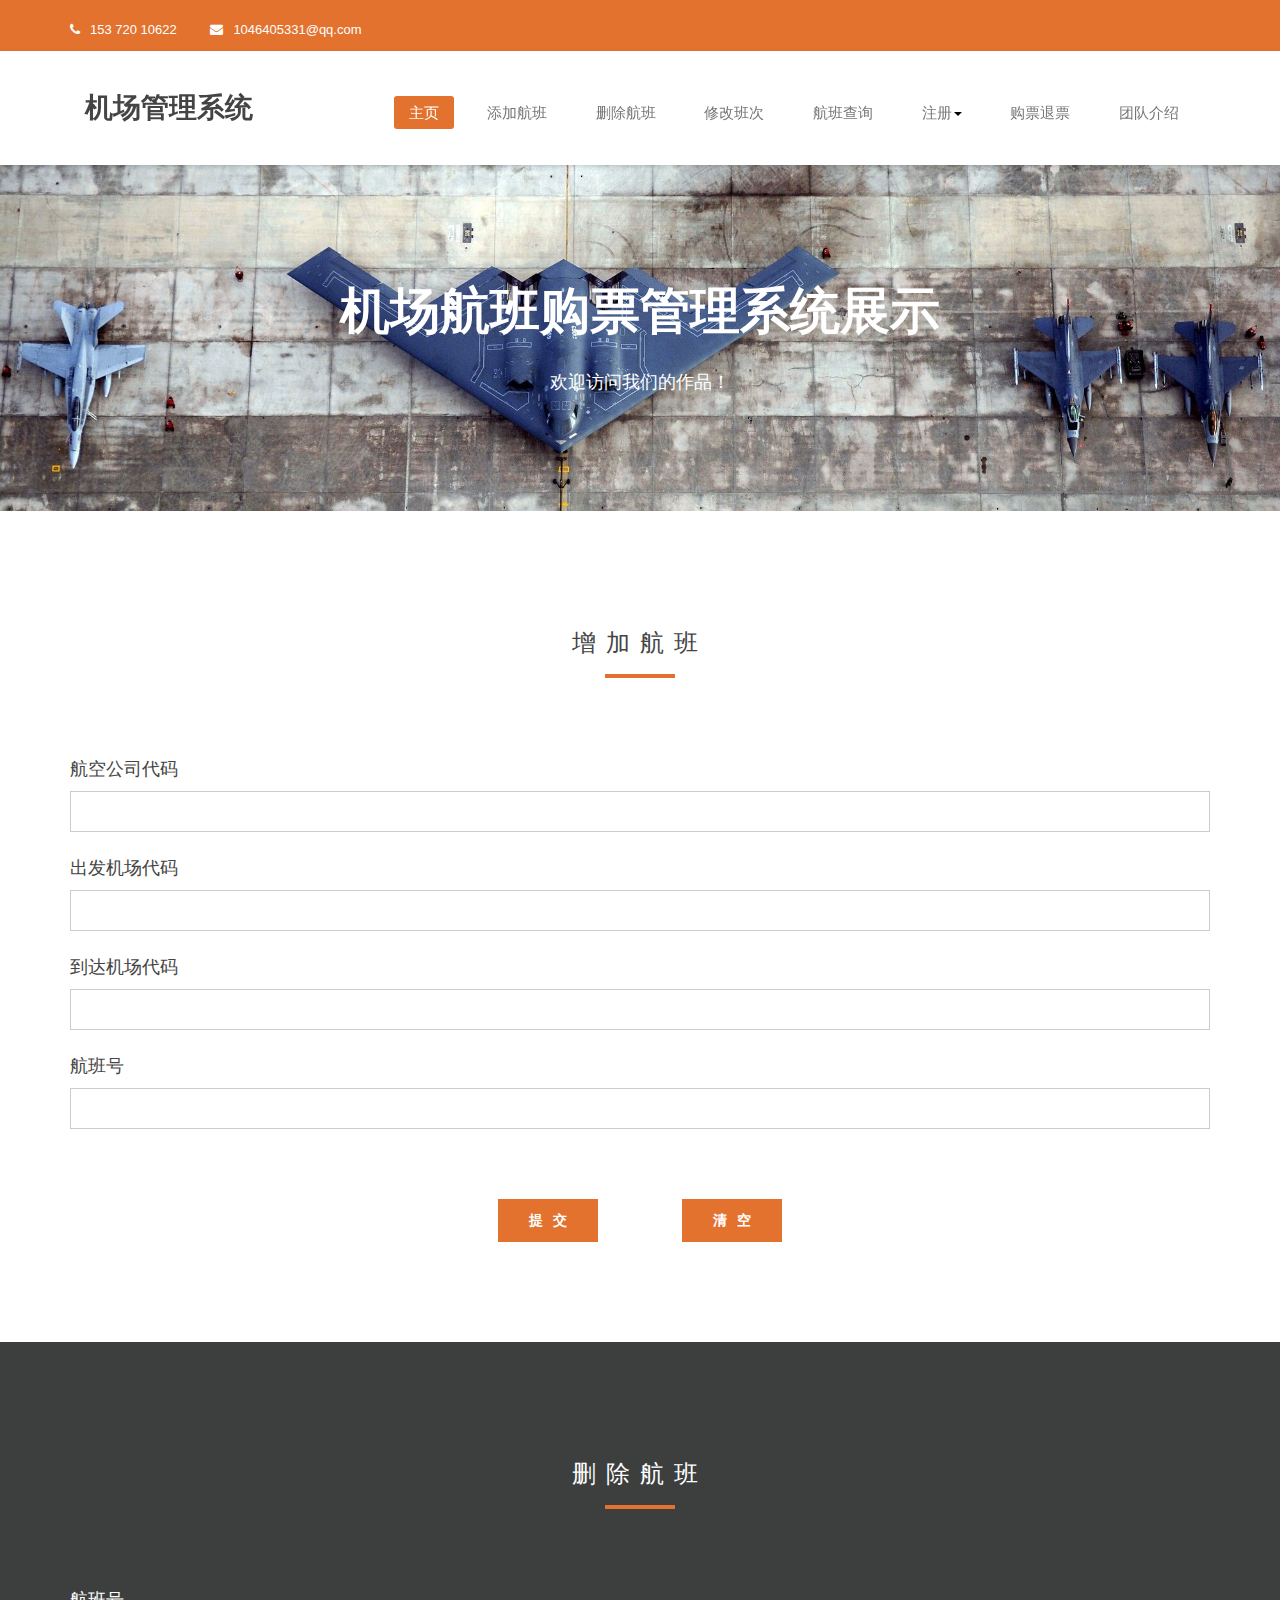
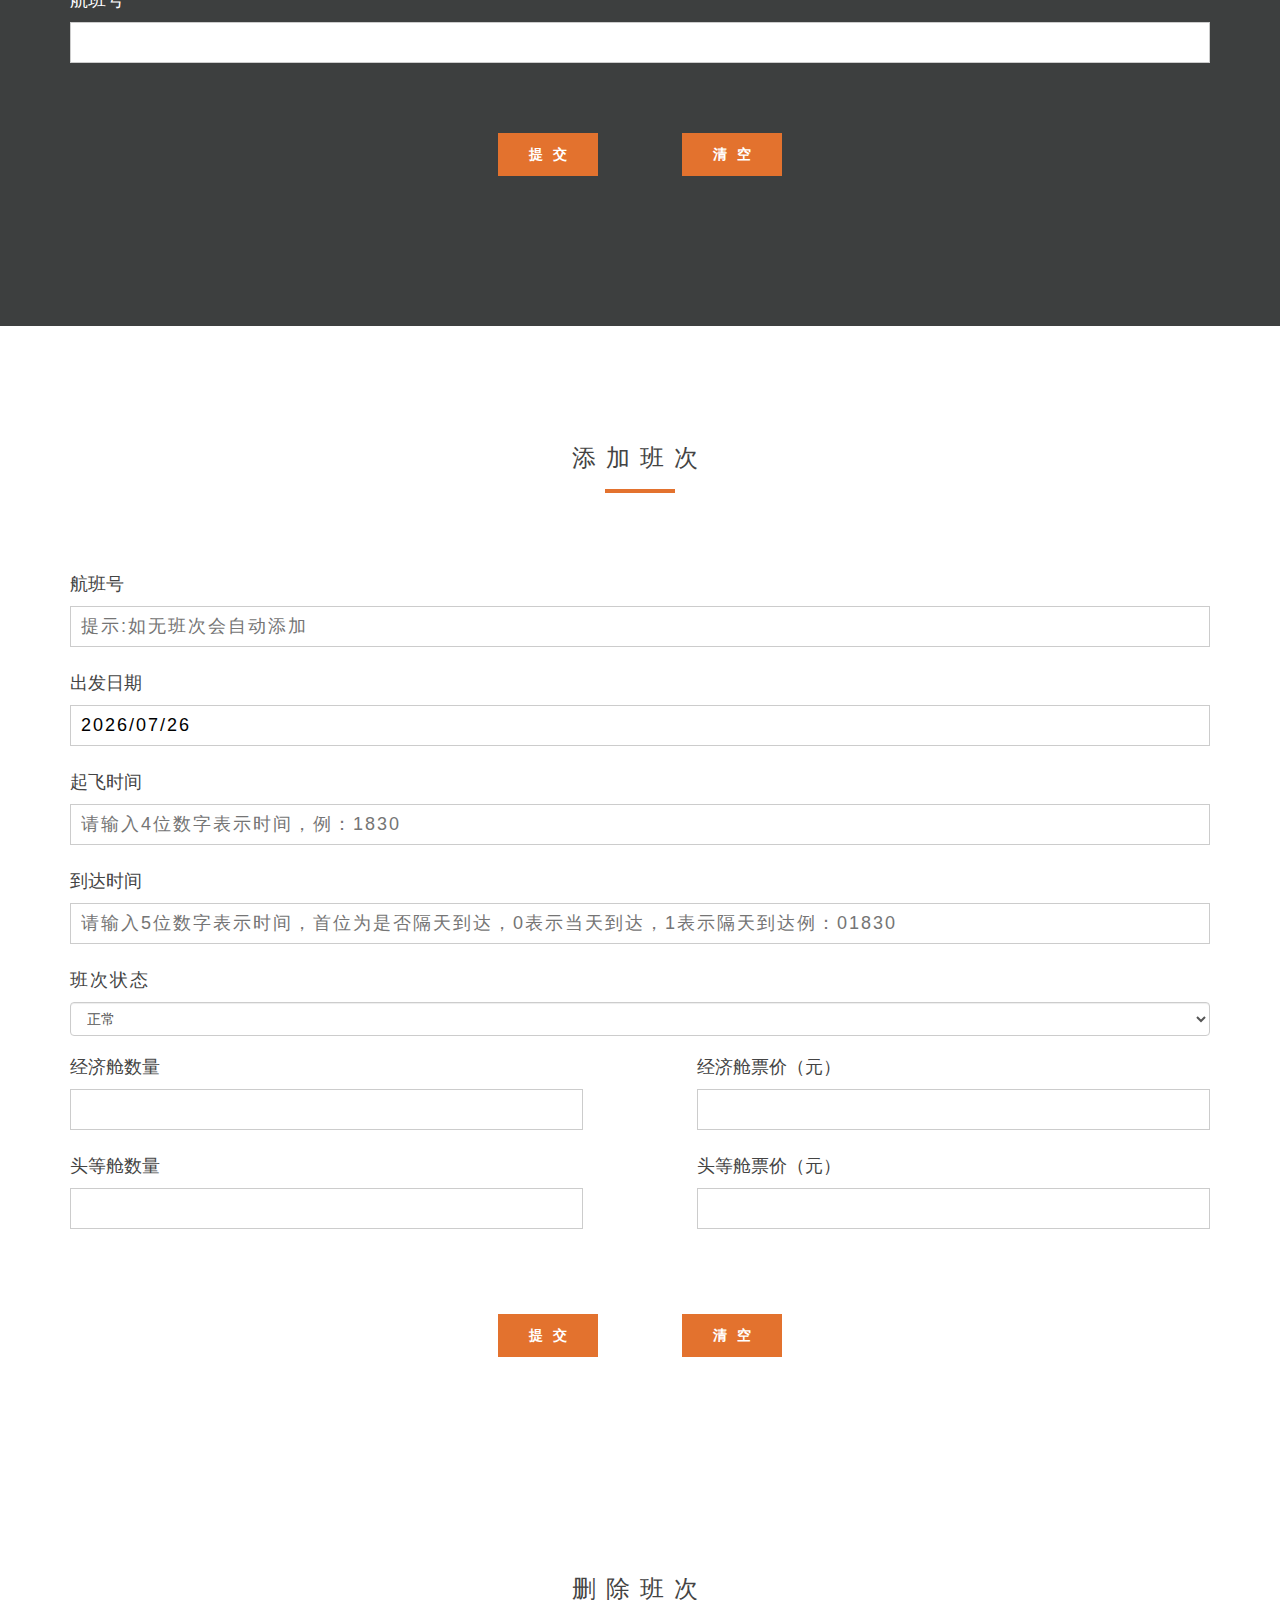
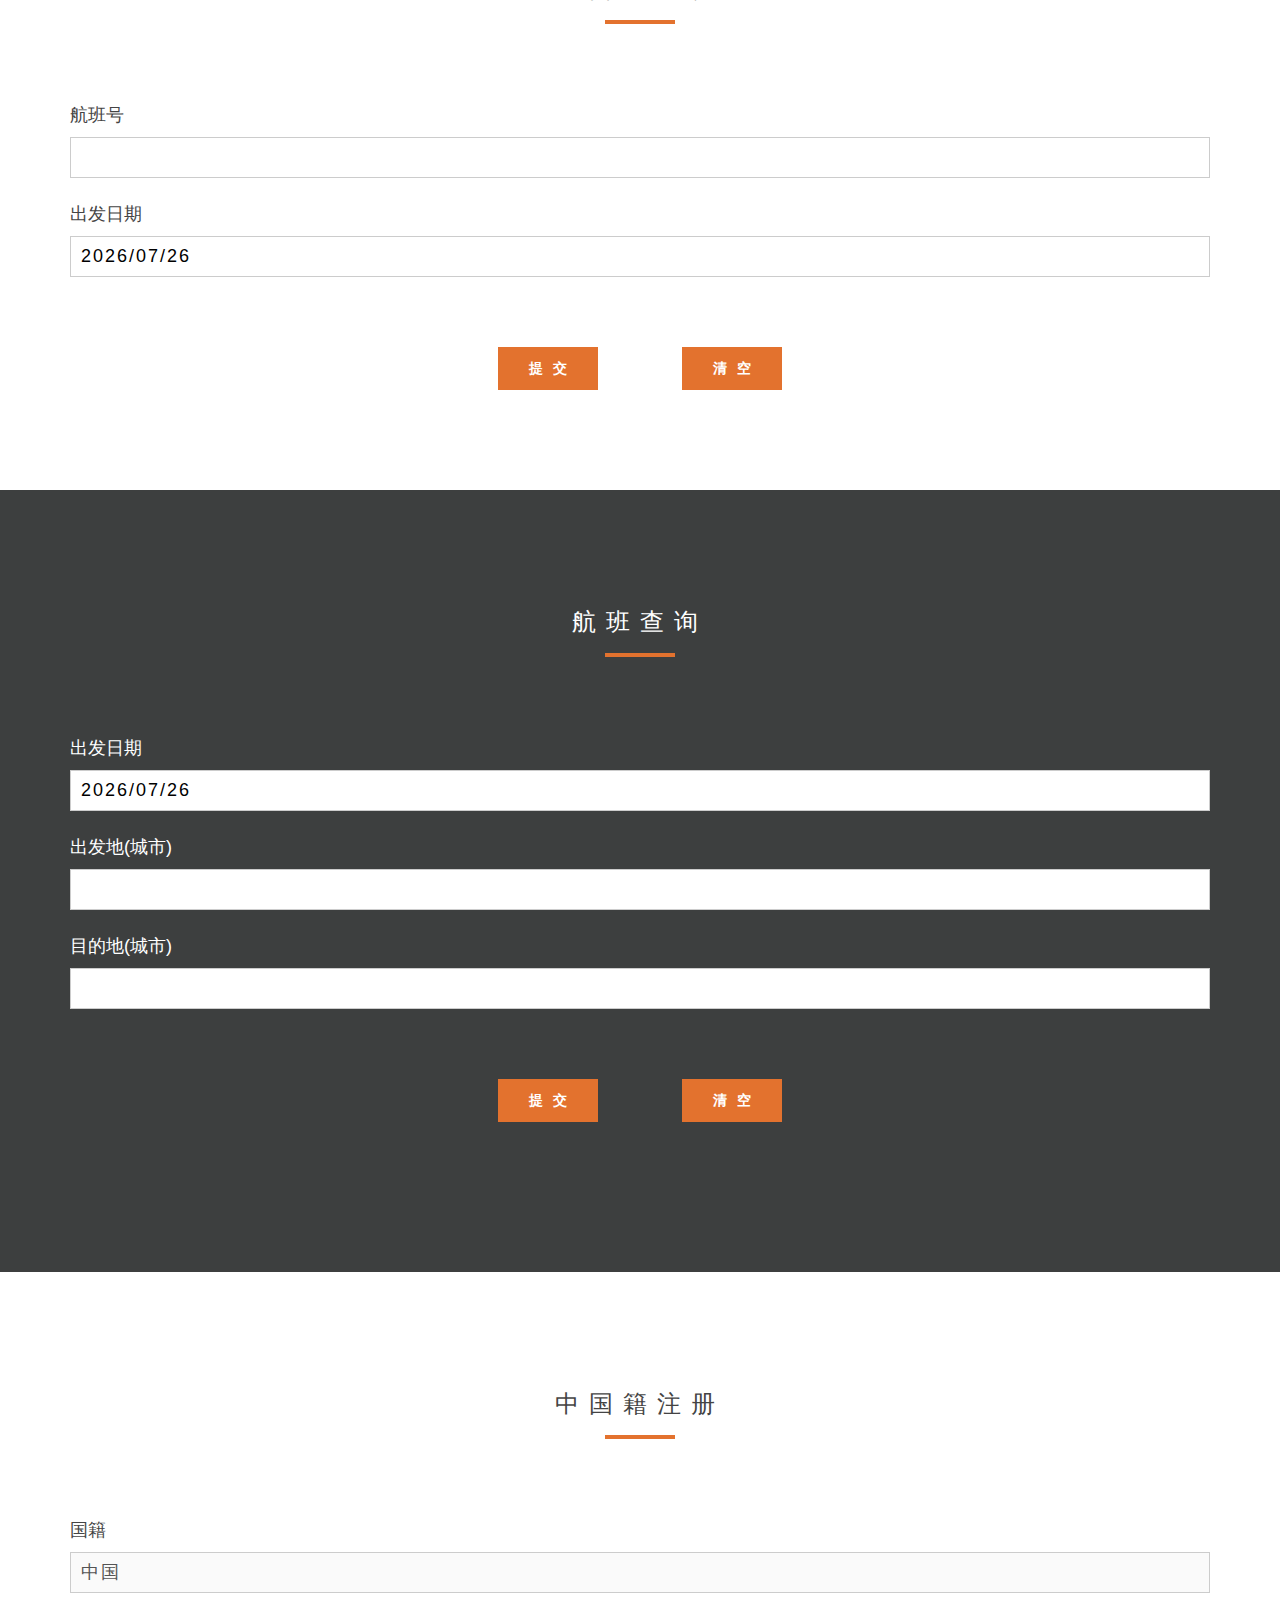
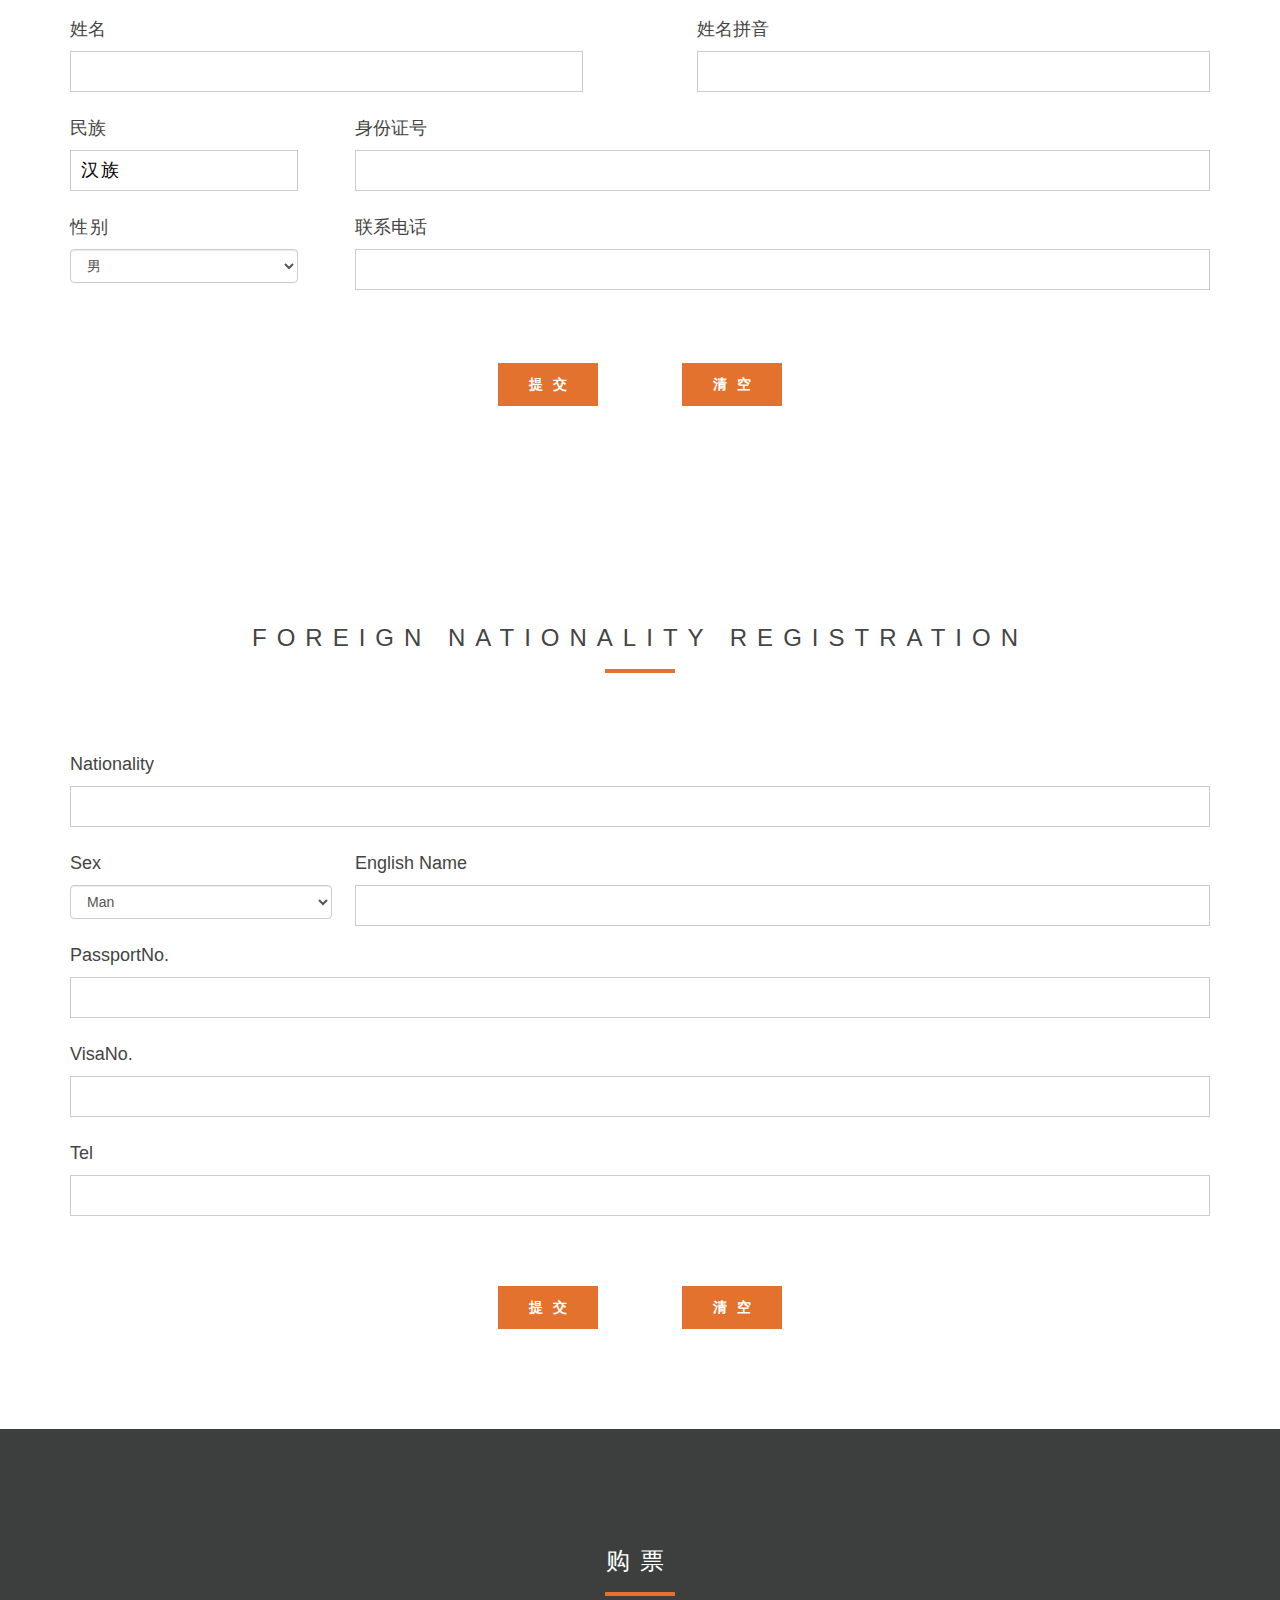
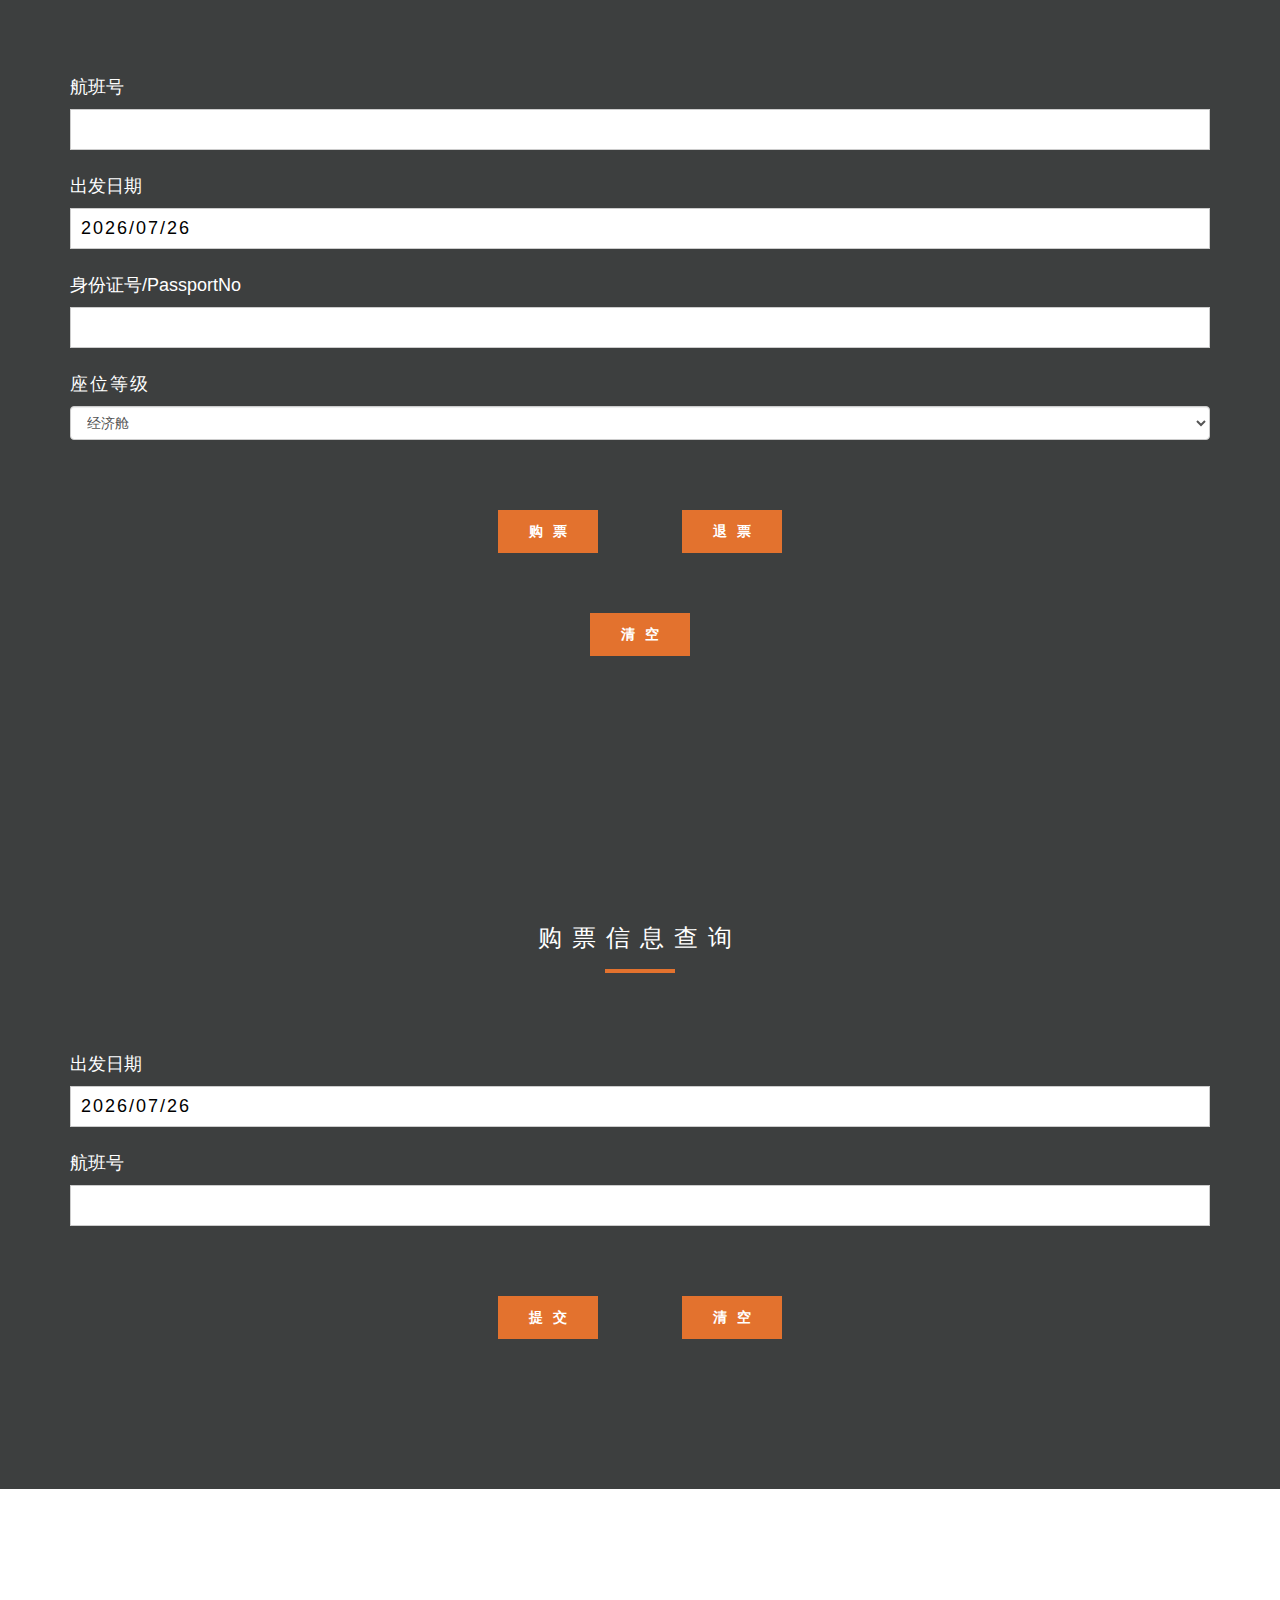
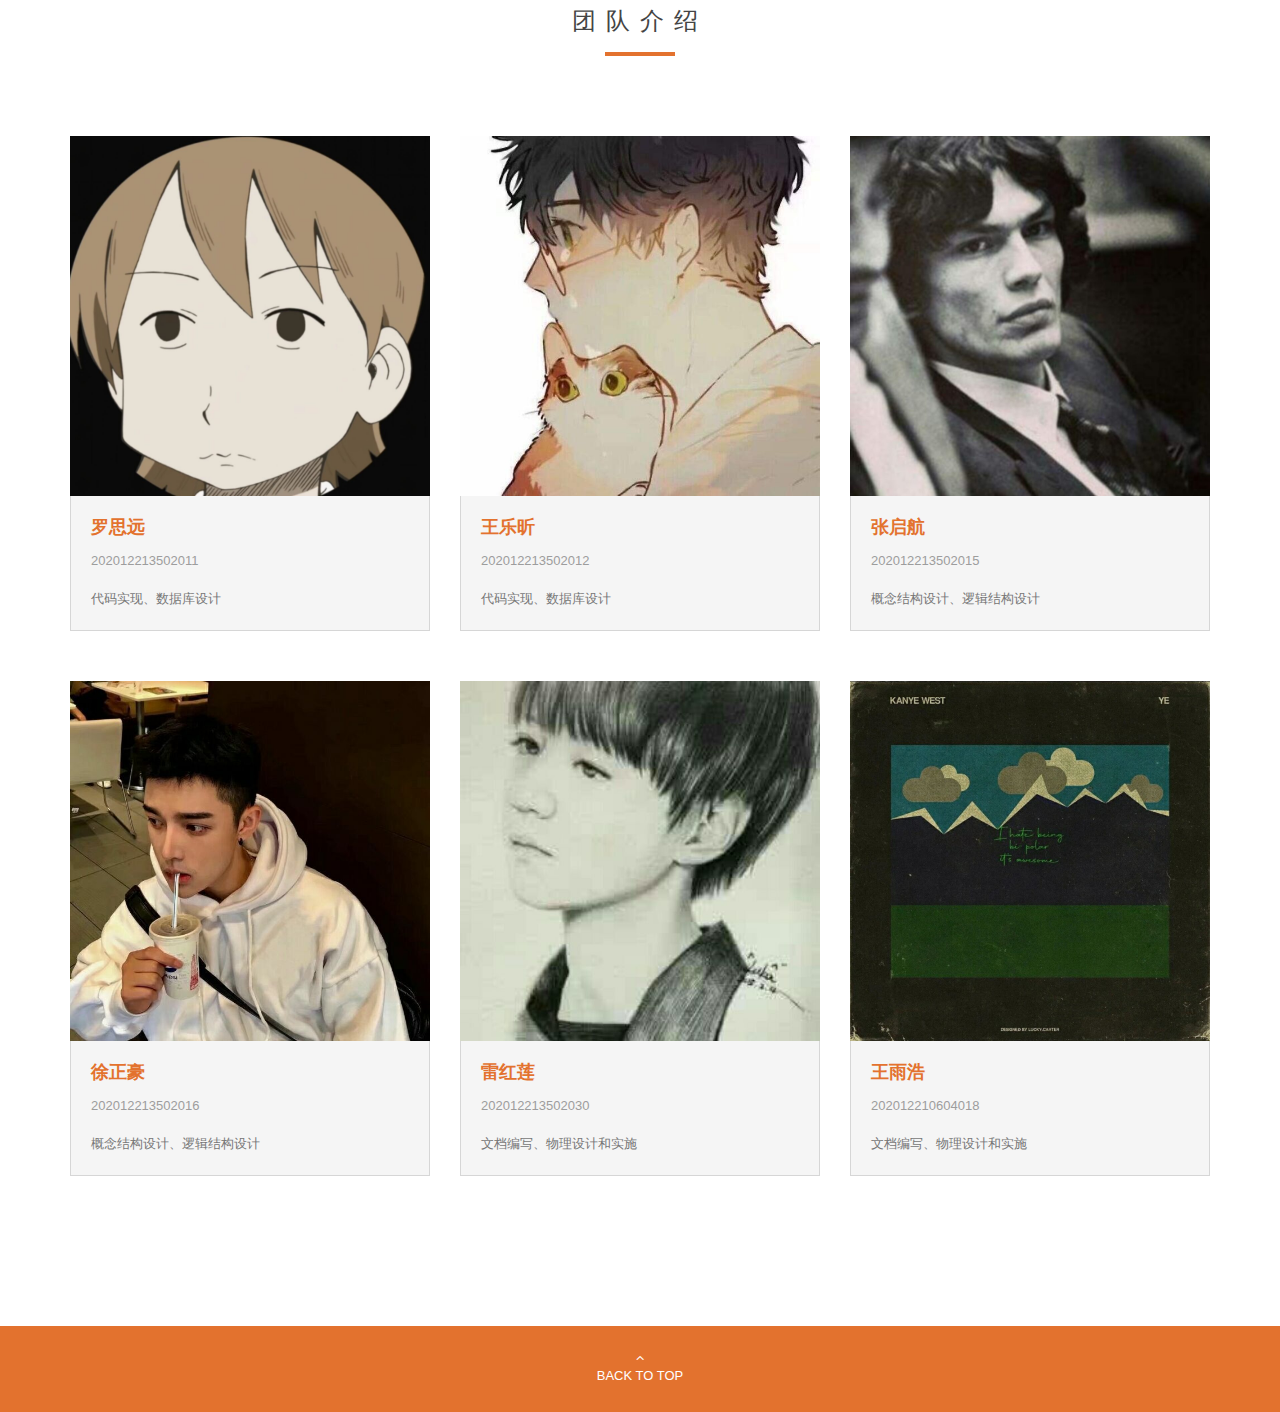
<file: demo/templates/index.html>
<!DOCTYPE html>
<!--[if lt IE 7]> <html class="no-js lt-ie9 lt-ie8 lt-ie7" lang="en"> 
<![endif]-->
<!--[if IE 7]> <html class="no-js lt-ie9 lt-ie8" lang="en"> 
<![endif]-->
<!--[if IE 8]> <html class="no-js lt-ie9" lang="en"> <![endif]-->
<!--[if gt IE 8]><!-->
<html class="no-js" lang="en">
	<!--<![endif]-->
	<head>
		<title>机场管理系统</title>
		<meta name="viewport" content="width=device-width, initial-scale=1.0">
		<meta name="description" content="">
		<meta name="author" content="templatemo">
		<meta charset="UTF-8">
		<!-- CSS Bootstrap & Custom -->
		<link href="../static/bootstrap/css/bootstrap.css" rel="stylesheet" media="screen">
		<link rel="stylesheet" href="../static/css/font-awesome.min.css">
		<link rel="stylesheet" href="../static/css/templatemo-misc.css">
		<link rel="stylesheet" href="../static/css/animate.css">
		<link rel="stylesheet" href="../static/css/templatemo-main.css">
		<link rel="stylesheet" href="../static/css/bootstrap-datetimepicker.min.css"/>
		<link rel="stylesheet" type="text/css" href="../static/css/bootstrapValidator.css"/>
		<link rel="stylesheet" href="../static/css/mystyle.css">

		<!-- Favicons -->
		<link rel="shortcut icon" href="../static/images/ico/favicon.ico" type="image/x-icon">

		<!-- JavaScripts -->
		<script src="../static/js/jquery-1.10.2.min.js"></script>
		<script src="../static/js/modernizr.js"></script>
		<!--[if lt IE 8]>
<div style=' clear: both; text-align:center; position: relative;'>
		<a href="http://www.microsoft.com/windows/internet-explorer/default.aspx?ocid=ie6_countdown_bannercode"><img src="http://storage.ie6countdown.com/assets/100/images/banners/warning_bar_0000_us.jpg" border="0" alt="" /></a>
	</div>
<![endif]-->
	</head>
	<body>

		<div id="home">
			<div class="site-header">
				<div class="top-header">
					<div class="container">
						<div class="row">
							<div class="col-md-6 col-sm-6">
								<div class="left-header">
									<span><i class="fa fa-phone"></i>153 720 10622</span>
									<span><i class="fa fa-envelope"></i>1046405331@qq.com</span>
								</div> <!-- /.left-header -->
							</div> <!-- /.col-md-6 -->
						</div> <!-- /.row -->
					</div> <!-- /.container -->
				</div> <!-- /.top-header -->
				<div class="main-header">
					<div class="container">
						<div class="row">
							<div class="col-md-3 col-sm-6 col-xs-8">
								<div class="container">
									<div class="logo">
										<h1><a href="#" title="Dreri">机场管理系统</a></h1>
									</div> <!-- /.logo -->
								</div>
							</div> <!-- /.col-md-4 -->
							
							<div class="col-md-9 col-sm-6 col-xs-4">
								<div class="menu text-right hidden-sm hidden-xs" id="nav">
									<ul>
										<li><a href="#home">主页</a></li>
										<li><a href="#add-flight">添加航班</a></li>
										<li><a href="#delete-flight">删除航班</a></li>
										<li><a href="#modify-flight">修改班次</a></li>
										<li><a href="#select-flight">航班查询</a></li>
										<li class="dropdown"><a class="dropdown-toggle" data-toggle="dropdown">注册<span class="caret"></span></a>
										            <ul class="dropdown-menu">
										                <li><a href="#register">中国籍注册</a></li>
										                <li><a href="#register-foreign">Foreign nationality registration</a></li>
										            </ul></li>
										<li><a href="#buy-ticket">购票退票</a></li>
										<li><a href="#about">团队介绍</a></li>
									</ul>
								</div> <!-- /.menu -->
							</div> <!-- /.col-md-8 -->
						</div> <!-- /.row -->
							<div class="responsive-menu text-right visible-xs visible-sm">
								<a href="#" class="toggle-menu fa fa-bars"></a>
								<div class="menu">
									<ul>
										<li><a href="#home">主页</a></li>
										<li><a href="#add-flight">添加航班</a></li>
										<li><a href="#delete-flight">删除航班</a></li>
										<li><a href="#modify-flight">修改班次</a></li>
										<li><a href="#select-flight">航班查询</a></li>
										<li><a href="#register">注册</a></li>
										<li><a href="#buy-ticket">购票退票</a></li>
										<li><a href="#about">团队介绍</a></li>
									</ul>
								</div> <!-- /.menu -->
							</div> <!-- /.responsive-menu -->
					</div> <!-- /.container -->
				</div> <!-- /.header -->
			</div> <!-- /.site-header -->
		</div> <!-- /#home -->

		<div class="flexslider">
			<ul class="slides">
				<li>
					<img src="../static/images/airplane.jpg">
					<div class="flex-caption">
						<h2>机场航班购票管理系统展示</h2>
						<p>欢迎访问我们的作品！</p>
					</div>
				</li>
			</ul>
		</div>

		<div id="add-flight" class="section-cotent">
			<div class="container">
				<div class="title-section text-center">
					<h2>增加航班</h2>
					<span></span>
				</div>
				<form action="http://127.0.0.1:5000/addFlight/" method="post" id="addFlight">
					<div class="myform">
						<p class="form-group">
							<label class="mylabel">航空公司代码</label>
							<input type="text" id="company-code-add" name="company-code-add" required/>
						</p>
						<p class="form-group"> 
							<label class="mylabel">出发机场代码</label>
							<input type="text" id="depart-code-add" name="depart-code-add" required/>
						</p>
						<p class="form-group">
							<label class="mylabel">到达机场代码</label>
							<input type="text" id="arrive-code-add" name="arrive-code-add" required/>
						</p>
						<p class="form-group">
							<label class="mylabel">航班号</label>
							<input type="text" id="line-code-add" name="line-code-add" required/>
						</p>
					</div>
					<div class="button">
						<input class="mainBtn" type="submit" name="submit-add" id="submit-add" value="提交">
						<input class="mainBtn" type="reset" value="清空" />
					</div>

				</form>
		</div>
		</div>

		<div id="delete-flight" class="section-cotent">
			<div class="container">
				<div class="title-section text-center">
					<h2>删除航班</h2>
					<span></span>
				</div> <!-- /.title-section -->
				<form action="http://127.0.0.1:5000/delFlight" method="post" id="delFlight">
					<div class="myform">
						<p class="form-group">
							<label class="mylabel">航班号</label>
							<input type="text" id="line-code-del" name="line-code-del" required/>
						</p>
					</div>
					<div class="button-black">
						<input class="mainBtn" type="submit" name="submit-del" id="submit-del" value="提交">
						<input class="mainBtn" type="reset" value="清空" />
					</div>
				</form>
			</div> 
		</div>
		
		<div id="modify-flight" class="section-cotent">
			<div class="container">
				<div class="title-section text-center">
					<h2>添加班次</h2>
					<span></span>
				</div>
				<form action="http://127.0.0.1:5000/flightModify/" method="post" id="flightModify">
					<div class="myform">
						<p class="form-group">
							<label class="mylabel">航班号</label>
							<input type="text" id="line_code_modify" name="line_code_modify" placeholder="提示:如无班次会自动添加" required />
						</p>
						<p class="form-group"> 
							<label class="mylabel">出发日期</label>
							<input type="text" id="depart_date_modify" name="depart_code_modify" required />
						</p>
						<p class="form-group">
							<label class="mylabel">起飞时间</label>
							<input type="text" id="flytime_modify" name="flytime_modify" 
							placeholder="请输入4位数字表示时间，例：1830" required />
						</p>
						<p class="form-group">
							<label class="mylabel">到达时间</label>
							<input type="text" id="arrive_time_modify" name="arrive_time_modify" 
							placeholder="请输入5位数字表示时间，首位为是否隔天到达，0表示当天到达，1表示隔天到达例：01830" required />
						</p>
						<div class="form-select">
							<label class="mylabel">班次状态</label>
							<select class="form-control" id="status" name="status">
							<option selected>正常</option>
							<option>晚点</option>
							<option>取消</option>
							<option>待定</option>
							</select>
						</div>
						<p class="form-group" style="display: inline-block;width: 45%;">
							<label class="mylabel">经济舱数量</label>
							<input type="text" id="eco" name="eco" required />
						</p>
						<p class="form-group"style="display: inline-block;width: 45%;float: right;">
							<label class="mylabel">经济舱票价（元）</label>
							<input type="text" id="ecoPrice" name="ecoPrice" required />
						</p>
						<p class="form-group"style="display: inline-block;width: 45%;">
							<label class="mylabel">头等舱数量</label>
							<input type="text" id="lux" name="lux" required />
						</p>
						<p class="form-group"style="display: inline-block;width: 45%;float: right;">
							<label class="mylabel">头等舱票价（元）</label>
							<input type="text" id="luxPrice" name="luxPrice" required />
						</p>
					</div>
					<div class="button">
						<input class="mainBtn" type="submit" name="submit-modify" id="submit-modify" value="提交">
						<input class="mainBtn" type="reset" value="清空" />
					</div>

				</form>
		</div>
		</div>
		
		<div id="del_banci" class="section-cotent">
			<div class="container">
				<div class="title-section text-center">
					<h2>删除班次</h2>
					<span></span>
				</div>
				<form action="http://127.0.0.1:5000/delBanci/" method="post" id="delBanci">
					<div class="myform">
						<p class="form-group">
							<label class="mylabel">航班号</label>
							<input type="text" id="line_code" name="line_code" required />
						</p>
						<p class="form-group"> 
							<label class="mylabel">出发日期</label>
							<input type="text" id="depart_date_banci" name="depart_date_banci" required />
						</p>
						</div>
					<div class="button">
						<input class="mainBtn" type="submit" name="submit-modify" id="submit-modify" value="提交">
						<input class="mainBtn" type="reset" value="清空" />
					</div>
		
				</form>
		</div>
		</div>
		
		<div id="select-flight" class="section-cotent">
			<div class="container">
				<div class="title-section text-center">
					<h2>航班查询</h2>
					<span></span>
				</div> <!-- /.title-section -->
				<form action="http://127.0.0.1:5000/selectFlight/" method="post">
					<div class="myform">
						<p class="form-group">
							<label class="mylabel">出发日期</label>
							<input type="text" id="depart_date_select" name="depart_date_select" required />
						</p>
						<p class="form-group">
							<label class="mylabel">出发地(城市)</label>
							<input type="text" id="depart-loc-select" name="depart-loc-select" required />
						</p>
						<p class="form-group">
							<label class="mylabel">目的地(城市)</label>
							<input type="text" id="arrive-loc-select" name="line-loc-select" required />
						</p>
					</div>
					<div class="button-black">
						<input class="mainBtn" type="submit" name="submit-del" id="submit-del" value="提交">
						<input class="mainBtn" type="reset" value="清空" />
					</div>
				</form>
			</div> 
		</div>

		<div id="register" class="section-cotent">
			<div class="container">
				<div class="title-section text-center">
					<h2>中国籍注册</h2>
					<span></span>
				</div>
				<form action="http://127.0.0.1:5000/AddCN/" method="post" id="addcn">
					<div class="myform">
						<p class="form-group">
							<label class="mylabel">国籍</label>
							<input type="text" id="nation" name="nation" value="中国"
							disabled="disabled"/>
						</p>
						<p class="form-group" style="display: inline-block;width: 45%;"> 
							<label class="mylabel">姓名</label>
							<input type="text" id="name" name="name" required />

						</p>
						<p class="form-group" style="display: inline-block;width: 45%;float: right;">
							<label class="mylabel">姓名拼音</label>
							<input type="text" id="name_pinyin" name="name_pinyin" required />
						</p>
						<p class="form-group" style="display: inline-block;width: 20%;">
							<label class="mylabel">民族</label>
							<input type="text" id="minzu" name="minzu" value="汉族" required />
						</p>
						<p class="form-group" style="display: inline-block;width: 75%;float: right;">
							<label class="mylabel">身份证号</label>
							<input type="text" id="sfz" name="sfz" required />
						</p>
						<p class="form-select" style="display: inline-block;width: 20%;">
							<label class="mylabel">性别</label>
							<select class="form-control" id="sex" name="sex" >
							<option selected>男</option>
							<option>女</option>
							</select>
						</p>
						<p class="form-group" style="display: inline-block;width: 75%;float: right;">
							<label class="mylabel">联系电话</label>
							<input type="text" id="phone" name="phone" required />
						</p>
					</div>
					<div class="button">
						<input class="mainBtn" type="submit" name="submit-modify" id="submit-modify" value="提交">
						<input class="mainBtn" type="reset" value="清空" />
					</div>

				</form>
		</div>
		</div>
		<div id="register-foreign" class="section-cotent">
			<div class="container">
				<div class="title-section text-center">
					<h2>Foreign nationality registration</h2>
					<span></span>
				</div>
				<form action="http://127.0.0.1:5000/AddFR/" method="post" id="addfr">
					<div class="myform">
						<p class="form-group">
							<label class="mylabel">Nationality</label>
							<input type="text" id="nation2" name="nation2" required />
						</p>
						<p class="form-group" style="display: inline-block;width: 23%;">
							<label class="mylabel">Sex</label>
							<select class="form-control" id="sex" name="sex" >
							<option selected>Man</option>
							<option>Woman</option>
							</select>
						</p>
						<p class="form-group" style="display: inline-block;float: right;width: 75%;"> 
							<label class="mylabel">English Name</label>
							<input type="text" id="en" name="en" required />
						</p>
						<p class="form-group">
							<label class="mylabel">PassportNo.</label>
							<input type="text" id="passport" name="passport" required />
						</p>
						<p class="form-group">
							<label class="mylabel">VisaNo.</label>
							<input type="text" id="visa" name="visa" required />
						</p>
						<p class="form-group">
							<label class="mylabel">Tel</label>
							<input type="text" id="phone" name="phone" required />
						</p>
					</div>
					<div class="button">
						<input class="mainBtn" type="submit" name="submit-modify" id="submit-modify" value="提交">
						<input class="mainBtn" type="reset" value="清空" />
					</div>
		
				</form>
		</div>
		</div>
		

		<div id="buy-ticket" class="section-cotent">
			<div class="container">
				<div class="title-section text-center">
					<h2>购票</h2>
					<span></span>
				</div> <!-- /.title-section -->
				<form action="" method="post" id="buy" name="buy" onsubmit="prevent();">
					<div class="myform">
						<p class="form-group">
							<label class="mylabel">航班号</label>
							<input type="text" id="line-code" name="line-code" required />
						</p>
						<p class="form-group">
							<label class="mylabel">出发日期</label>
							<input type="text" id="date_buy" name="date_buy" required />
						</p>
						<p class="form-group">
							<label class="mylabel">身份证号/PassportNo</label>
							<input type="text" id="sfz" name="sfz" required />
						</p>
					</div>
					<div class="form-select">
						<label class="mylabel">座位等级</label>
						<select class="form-control" id="seat" name="seat">
						<option selected value="1">经济舱</option>
						<option value="2">头等舱</option>
						</select>
					</div>
					<div class="button-black">
						<input class="mainBtn" type="submit" name="buy" id="buy" value="购票"  onclick="buysub();">
						<input class="mainBtn" type="submit" name="back" id="back" value="退票" onclick="backsub();">
					</div>
					<div class="button-black">
						<input class="mainBtn" type="reset" value="清空" id="reset"/>
					</div>
				</form>
			</div> 
		</div>
		
		
		<div id="select-book" class="section-cotent">
			<div class="container">
				<div class="title-section text-center">
					<h2>购票信息查询</h2>
					<span></span>
				</div> 
				<form action="http://127.0.0.1:5000/bookticket/" method="post">
					<div class="myform">
						<p class="form-group">
							<label class="mylabel">出发日期</label>
							<input type="text" id="book_date" name="book_date" required />
						</p>
						<p class="form-group">
							<label class="mylabel">航班号</label>
							<input type="text" id="book_code" name="book_code" required />
						</p>
					</div>
					<div class="button-black">
						<input class="mainBtn" type="submit" name="submit-del" id="submit-del" value="提交">
						<input class="mainBtn" type="reset" value="清空" />
					</div>
				</form>
			</div> 
		</div>
		
<div id="about" class="section-cotent">
	<div class="container">
		<div class="title-section text-center">
			<h2>团队介绍</h2>
			<span></span>
		</div> <!-- /.title-section -->
		<div class="row">
			<div class="our-team">
				<div id="" style="margin-bottom: 50px;">
					

				<div class="col-md-4 col-sm-6">
					<div class="team-member">
						<div class="member-img">
							<img src="../static/images/team/member-1.jpg">
						</div>
						<div class="inner-content">
							<h5>罗思远</h5>
							<span>202012213502011</span>
							<p>代码实现、数据库设计</p>
						</div>
					</div> <!-- /.team-member -->
				</div> <!-- /.col-md-4 -->
				<div class="col-md-4 col-sm-6">
					<div class="team-member">
						<div class="member-img">
							<img src="../static/images/team/member-2.jpg">
						</div>
						<div class="inner-content">
							<h5>王乐昕</h5>
							<span>202012213502012</span>
							<p>代码实现、数据库设计</p>
						</div>
					</div> <!-- /.team-member -->
				</div> <!-- /.col-md-4 -->
				<div class="col-md-4 col-sm-6">
					<div class="team-member">
						<div class="member-img">
							<img src="../static/images/team/member-3.jpg">
						</div>
						<div class="inner-content">
							<h5>张启航</h5>
							<span>202012213502015</span>
							<p>概念结构设计、逻辑结构设计</p>
						</div>
					</div> <!-- /.team-member -->
				</div> <!-- /.col-md-4 -->
								</div>
				<div class="col-md-4 col-sm-6">
					<div class="team-member">
						<div class="member-img">
							<img src="../static/images/team/member-4.jpg">
						</div>
						<div class="inner-content">
							<h5>徐正豪</h5>
							<span>202012213502016</span>
							<p>概念结构设计、逻辑结构设计</p>
						</div>
					</div> <!-- /.team-member -->
				</div> <!-- /.col-md-4 -->
				<div class="col-md-4 col-sm-6">
					<div class="team-member">
						<div class="member-img">
							<img src="../static/images/team/member-5.jpg">
						</div>
						<div class="inner-content">
							<h5>雷红莲</h5>
							<span>202012213502030</span>
							<p>文档编写、物理设计和实施</p>
						</div>
					</div> <!-- /.team-member -->
				</div> <!-- /.col-md-4 -->
				<div class="col-md-4 col-sm-6">
					<div class="team-member">
						<div class="member-img">
							<img src="../static/images/team/member-6.jpg">
						</div>
						<div class="inner-content">
							<h5>王雨浩</h5>
							<span>202012210604018</span>
							<p>文档编写、物理设计和实施</p>
						</div>
					</div> <!-- /.team-member -->
				</div> <!-- /.col-md-4 -->
			</div> <!-- /.our-team -->
		</div> <!-- /.row -->
	</div> <!-- /.container -->
</div> <!-- /#about -->


		<div class="site-footer">
			<div class="container">
				<div class="go-top">
					<a href="#" id="go-top">
						<i class="fa fa-angle-up"></i>
						Back to Top
					</a>
				</div>
			</div> <!-- /.container -->
		</div> <!-- /.site-footer -->

		<script src="../static/bootstrap/js/bootstrap.min.js"></script>
		<script src="../static/js/plugins.js"></script>
		<script src="../static/js/jquery.lightbox.js"></script>
		<script src="../static/js/bootstrap-datetimepicker.js"></script>
		<script src="../static/js/bootstrap-datetimepicker.zh-CN.js" type="text/javascript" charset="utf-8"></script>
		<script src="../static/js/bootstrapValidator.js" type="text/javascript" charset="utf-8"></script>
		<script src="../static/js/custom.js"></script>


	</body>
</html>
</file>
<file: demo/static/css/mystyle.css>
#add-flight,#modify-flight,#register,
#register-foreign,#del_banci{
	padding-top:120px;
	padding-bottom: 100px;
}
#delete-flight,#select-flight,#buy-ticket,#select-book{
	padding-top: 120px;
	background-color: #3d3f3f;
	padding-bottom: 150px;
}
#delete-flight .title-section h2,
#select-flight .title-section h2,
#buy-ticket .title-section h2,
#select-book .title-section h2
{
	color: white;
}
#delete-flight .mylabel,#select-flight .mylabel,
#buy-ticket .mylabel,#select-book .mylabel
{
	color: white;
}
.title-section h2{
	letter-spacing: 10px;
	font-family: inherit;
}
.mylabel{
	color: #444444;
	font-size: 18px;
	padding-bottom: 10px;
}
.myform input{
	  outline: 0;
	  display: block;
	  border: 1px solid #cccccc;
	  width: 100%;
	  max-width: 100%;
	  padding: 8px 10px;
	  text-align: left;
	  font-size: 18px;
	  letter-spacing: 2px;
}
.mainBtn{
	border: 0;
	width: 100px;
	letter-spacing: 10px;
	text-indent: 10px;
}
.button #submit-add,.button-black #submit-del,
.button #submit-modify,.button-black #buy,.button #del-banci{
	margin-right: 80px;
}
.button{
	text-align: center;
	margin-top: 60px;
}
.button-black{
	text-align: center;
	margin-top: 60px;
}
.button-black input:hover{
	background-color: slateblue
}
.form-group{
	padding-bottom: 10px;
}
#nav{
	text-align: center;
}
#nav .dropdown:hover{
	cursor: pointer;
}
#nav .dropdown ul li a:hover{
	background: #e3722e;
	color: white;
}
#name_pinyin{
	text-transform:uppercase;
}
#en,#nation2{
	text-transform: capitalize
}
.team-member{
	margin-bottom: 50px;
}
#about .title-section{
	margin-bottom: 0px;
}
.form-select{
	padding-bottom: 10px;
	margin-bottom: 10px;
	font-size: 18px;
	letter-spacing: 2px;
	font-family: inherit
}
</file>
<file: demo/static/css/templatemo-misc.css>
/*
 * jQuery FlexSlider v2.2.0
 * http://www.woothemes.com/flexslider/
 *
 * Copyright 2012 WooThemes
 * Free to use under the GPLv2 license.
 * http://www.gnu.org/licenses/gpl-2.0.html
 *
 * Contributing author: Tyler Smith (@mbmufffin)
 */
/* Browser Resets
*********************************/
.flex-container a:active,
.flexslider a:active,
.flex-container a:focus,
.flexslider a:focus {
  outline: none;
}

.slides,
.flex-control-nav,
.flex-direction-nav {
  margin: 0;
  padding: 0;
  list-style: none;
}

/* Icon Fonts
*********************************/
/* Font-face Icons */
@font-face {
  font-family: 'FontAwesome';
  src: url("../fonts/fontawesome-webfont.eot?v=4.0.3");
  src: url("../fonts/fontawesome-webfont.eot?#iefix&v=4.0.3") format("embedded-opentype"), url("../fonts/fontawesome-webfont.woff?v=4.0.3") format("woff"), url("../fonts/fontawesome-webfont.ttf?v=4.0.3") format("truetype"), url("../fonts/fontawesome-webfont.svg?v=4.0.3#fontawesomeregular") format("svg");
  font-weight: normal;
  font-style: normal;
}
/* FlexSlider Necessary Styles
*********************************/
.flexslider {
  margin: 0;
  padding: 0;
}

.flexslider .slides > li {
  display: none;
  -webkit-backface-visibility: hidden;
}

/* Hide the slides before the JS is loaded. Avoids image jumping */
.flexslider .slides img {
  width: 100%;
  display: block;
}

.flex-pauseplay span {
  text-transform: capitalize;
}

/* Clearfix for the .slides element */
.slides:after {
  content: "\0020";
  display: block;
  clear: both;
  visibility: hidden;
  line-height: 0;
  height: 0;
}

html[xmlns] .slides {
  display: block;
}

* html .slides {
  height: 1%;
}

/* No JavaScript Fallback */
/* If you are not using another script, such as Modernizr, make sure you
 * include js that eliminates this class on page load */
.no-js .slides > li:first-child {
  display: block;
}

/* FlexSlider Default Theme
*********************************/
.flexslider {
  margin: 0;
  position: relative;
  zoom: 1;
}

.flex-viewport {
  max-height: 2000px;
  -webkit-transition: all 1s ease;
  -moz-transition: all 1s ease;
  -o-transition: all 1s ease;
  transition: all 1s ease;
}

.loading .flex-viewport {
  max-height: 300px;
}

.flexslider .slides {
  zoom: 1;
}

.carousel li {
  margin-right: 5px;
}

/* Direction Nav */
.flex-direction-nav {
  *height: 0;
}

.flex-direction-nav a {
  text-decoration: none;
  display: block;
  position: absolute;
  top: 50%;
  z-index: 10;
  overflow: hidden;
  opacity: 0;
  cursor: pointer;
  -webkit-transition: all .3s ease;
  -moz-transition: all .3s ease;
  transition: all .3s ease;
}

.flex-direction-nav .flex-prev {
  left: -50px;
}

.flex-direction-nav .flex-next {
  right: -50px;
}

.flexslider:hover .flex-prev {
  opacity: 1;
  left: 30px;
}

.flexslider:hover .flex-next {
  opacity: 1;
  right: 30px;
}

.flexslider:hover .flex-next:hover, .flexslider:hover .flex-prev:hover {
  opacity: 1;
}

.flex-direction-nav .flex-disabled {
  opacity: 0 !important;
  filter: alpha(opacity=0);
  cursor: default;
}

.flex-direction-nav a:before {
  font-family: "FontAwesome";
  font-size: 24px;
  display: inline-block;
  content: '\f104';
}

.flex-direction-nav a.flex-next:before {
  content: '\f105';
}

/* Pause/Play */
.flex-pauseplay a {
  display: block;
  width: 20px;
  height: 20px;
  position: absolute;
  bottom: 5px;
  left: 10px;
  opacity: 0.8;
  z-index: 10;
  overflow: hidden;
  cursor: pointer;
  color: #000;
}

.flex-pauseplay a:before {
  font-family: "flexslider-icon";
  font-size: 20px;
  display: inline-block;
  content: '\f004';
}

.flex-pauseplay a:hover {
  opacity: 1;
}

.flex-pauseplay a.flex-play:before {
  content: '\f003';
}

/* Control Nav */
.flex-control-nav {
  width: 100%;
  position: absolute;
  bottom: -40px;
  text-align: center;
}

.flex-control-nav li {
  margin: 0 6px;
  display: inline-block;
  zoom: 1;
  *display: inline;
}

.flex-control-paging li a {
  width: 11px;
  height: 11px;
  display: block;
  background: #666;
  background: rgba(0, 0, 0, 0.5);
  cursor: pointer;
  text-indent: -9999px;
  -webkit-border-radius: 20px;
  -moz-border-radius: 20px;
  -o-border-radius: 20px;
  border-radius: 20px;
  -webkit-box-shadow: inset 0 0 3px rgba(0, 0, 0, 0.3);
  -moz-box-shadow: inset 0 0 3px rgba(0, 0, 0, 0.3);
  -o-box-shadow: inset 0 0 3px rgba(0, 0, 0, 0.3);
  box-shadow: inset 0 0 3px rgba(0, 0, 0, 0.3);
}

.flex-control-paging li a:hover {
  background: #333;
  background: rgba(0, 0, 0, 0.7);
}

.flex-control-paging li a.flex-active {
  background: #000;
  background: rgba(0, 0, 0, 0.9);
  cursor: default;
}

.flex-control-thumbs {
  margin: 5px 0 0;
  position: static;
  overflow: hidden;
}

.flex-control-thumbs li {
  width: 25%;
  float: left;
  margin: 0;
}

.flex-control-thumbs img {
  width: 100%;
  display: block;
  opacity: .7;
  cursor: pointer;
}

.flex-control-thumbs img:hover {
  opacity: 1;
}

.flex-control-thumbs .flex-active {
  opacity: 1;
  cursor: default;
}

@media screen and (max-width: 860px) {
  .flex-direction-nav .flex-prev {
    opacity: 1;
    left: 10px;
  }

  .flex-direction-nav .flex-next {
    opacity: 1;
    right: 10px;
  }
}
/*! fancyBox v2.1.5 fancyapps.com | fancyapps.com/fancybox/#license */
.fancybox-wrap,
.fancybox-skin,
.fancybox-outer,
.fancybox-inner,
.fancybox-image,
.fancybox-wrap iframe,
.fancybox-wrap object,
.fancybox-nav,
.fancybox-nav span,
.fancybox-tmp {
  padding: 0;
  margin: 0;
  border: 0;
  outline: none;
  vertical-align: top;
}

.fancybox-wrap {
  position: absolute;
  top: 0;
  left: 0;
  z-index: 228020;
}

.fancybox-skin {
  position: relative;
  background: #f9f9f9;
  color: #444;
  text-shadow: none;
  -webkit-border-radius: 4px;
  -moz-border-radius: 4px;
  border-radius: 4px;
}

.fancybox-opened {
  z-index: 23030;
}

.fancybox-opened .fancybox-skin {
  -webkit-box-shadow: 0 10px 25px rgba(0, 0, 0, 0.5);
  -moz-box-shadow: 0 10px 25px rgba(0, 0, 0, 0.5);
  box-shadow: 0 10px 25px rgba(0, 0, 0, 0.5);
}

.fancybox-outer, .fancybox-inner {
  position: relative;
}

.fancybox-inner {
  overflow: hidden;
}

.fancybox-type-iframe .fancybox-inner {
  -webkit-overflow-scrolling: touch;
}

.fancybox-error {
  color: #444;
  font: 14px/20px "Helvetica Neue",Helvetica,Arial,sans-serif;
  margin: 0;
  padding: 15px;
  white-space: nowrap;
}

.fancybox-image, .fancybox-iframe {
  display: block;
  width: 100%;
  height: 100%;
}

.fancybox-image {
  max-width: 100%;
  max-height: 100%;
}

#fancybox-loading, .fancybox-close, .fancybox-prev span, .fancybox-next span {
  background-image: url("../images/fancybox_sprite.png");
}

#fancybox-loading {
  position: fixed;
  top: 50%;
  left: 50%;
  margin-top: -22px;
  margin-left: -22px;
  background-position: 0 -108px;
  opacity: 0.8;
  cursor: pointer;
  z-index: 8060;
}

#fancybox-loading div {
  width: 44px;
  height: 44px;
  background: url("../images/fancybox_loading.gif") center center no-repeat;
}

.fancybox-close {
  position: absolute;
  top: -18px;
  right: -18px;
  width: 36px;
  height: 36px;
  cursor: pointer;
  z-index: 8040;
}

.fancybox-nav {
  position: absolute;
  top: 0;
  width: 40%;
  height: 100%;
  cursor: pointer;
  text-decoration: none;
  background: transparent url("../images/blank.gif");
  /* helps IE */
  -webkit-tap-highlight-color: transparent;
  z-index: 8040;
}

.fancybox-prev {
  left: 0;
}

.fancybox-next {
  right: 0;
}

.fancybox-nav span {
  position: absolute;
  top: 50%;
  width: 36px;
  height: 34px;
  margin-top: -18px;
  cursor: pointer;
  z-index: 8040;
  visibility: hidden;
}

.fancybox-prev span {
  left: 10px;
  background-position: 0 -36px;
}

.fancybox-next span {
  right: 10px;
  background-position: 0 -72px;
}

.fancybox-nav:hover span {
  visibility: visible;
}

.fancybox-tmp {
  position: absolute;
  top: -99999px;
  left: -99999px;
  visibility: hidden;
  max-width: 99999px;
  max-height: 99999px;
  overflow: visible !important;
}

/* Overlay helper */
.fancybox-lock {
  overflow: hidden !important;
  width: auto;
}

.fancybox-lock body {
  overflow: hidden !important;
}

.fancybox-lock-test {
  overflow-y: hidden !important;
}

.fancybox-overlay {
  position: absolute;
  top: 0;
  left: 0;
  overflow: hidden;
  display: none;
  z-index: 998010;
  background: url("../images/fancybox_overlay.png");
}

.fancybox-overlay-fixed {
  position: fixed;
  bottom: 0;
  right: 0;
}

.fancybox-lock .fancybox-overlay {
  overflow: auto;
  overflow-y: scroll;
}

/* Title helper */
.fancybox-title {
  visibility: hidden;
  font: normal 13px/20px "Helvetica Neue",Helvetica,Arial,sans-serif;
  position: relative;
  text-shadow: none;
  z-index: 8050;
}

.fancybox-opened .fancybox-title {
  visibility: visible;
}

.fancybox-title-float-wrap {
  position: absolute;
  bottom: 0;
  right: 50%;
  margin-bottom: -35px;
  z-index: 8050;
  text-align: center;
}

.fancybox-title-float-wrap .child {
  display: inline-block;
  margin-right: -100%;
  padding: 2px 20px;
  background: transparent;
  /* Fallback for web browsers that doesn't support RGBa */
  background: rgba(0, 0, 0, 0.8);
  -webkit-border-radius: 15px;
  -moz-border-radius: 15px;
  border-radius: 15px;
  text-shadow: 0 1px 2px #222;
  color: #FFF;
  font-weight: bold;
  line-height: 24px;
  white-space: nowrap;
}

.fancybox-title-outside-wrap {
  position: relative;
  margin-top: 10px;
  color: #fff;
}

.fancybox-title-inside-wrap {
  padding-top: 10px;
}

.fancybox-title-over-wrap {
  position: absolute;
  bottom: 0;
  left: 0;
  color: #fff;
  padding: 10px;
  background: #000;
  background: rgba(0, 0, 0, 0.8);
}

/*Retina graphics!*/
@media only screen and (-webkit-min-device-pixel-ratio: 1.5), only screen and (min--moz-device-pixel-ratio: 1.5), only screen and (min-device-pixel-ratio: 1.5) {
  #fancybox-loading, .fancybox-close, .fancybox-prev span, .fancybox-next span {
    background-image: url("../images/fancybox_sprite@2x.png");
    background-size: 44px 152px;
    /*The size of the normal image, half the size of the hi-res image*/
  }

  #fancybox-loading div {
    background-image: url("../images/fancybox_loading@2x.gif");
    background-size: 24px 24px;
    /*The size of the normal image, half the size of the hi-res image*/
  }
}




#lightbox {
  cursor: pointer;
  position: fixed;
  width: 100%;
  height: 100%;
  top: 0;
  left: 0;
  background: rgb(0, 0, 0); /* IE Fallback (Solid Colour) */
  background: url([data-uri]);
  background: rgba(0, 0, 0, 0.7);
  -webkit-filter: none !important;
}
#lightbox img {
  display: block;
  position: absolute;
  border: 5px solid #fff;
  box-shadow: 0 0 20px #000;
  border-radius: 1px;
}
body.blurred > * {
  -webkit-filter: blur(2px);
  -webkit-transform: translate3d(0, 0, 0);
}
.lightbox-loading {
  background: url(../images/loading.gif) center center no-repeat;
  width: 31px;
  height: 31px;
  margin: -16px 0 0 -16px;
  position: absolute;
  top: 48%;
  left: 50%;
}
.lightbox-caption {
  display: none;
  position: absolute;
  left: 0;
  bottom: 0;
  width: 100%;
  text-align: center;
  z-index: 1000;
  background: #000;
  background: rgba(0,0,0,0.7);
}

.lightbox-caption p {
  margin: 0 auto;
  max-width: 70%;
  display: inline-block;
  *display: inline;
  *zoom: 1;
  padding: 10px;
  color: #fff;
  font-size: 12px;
  line-height: 18px;
}

.lightbox-button {
  position: absolute;
  z-index: 9999;
  background: no-repeat center center;
  width: 32px;
  height: 32px;
  opacity:0.4;
  -webkit-transition: all 0.3s;
  -moz-transition:    all 0.3s;
  -ms-transition:     all 0.3s;
  transition:     all 0.3s;
}

.lightbox-button:hover,
.lightbox-button:focus {
  opacity: 1;
  -webkit-transform: scale(1.4);
  -moz-transform: scale(1.4);
  -ms-transform: scale(1.4);
  transform: scale(1.4);
}

.lightbox-close {
  right: 10px;
  top: 10px;
  background-image: url('../images/close.png');
}
.lightbox-next {
  right: 10px;
  top: 48%;
  background-image: url('../images/next.png');
}
.lightbox-previous {
  left: 10px;
  top: 48%;
  background-image: url('../images/previous.png');
}
</file>
<file: demo/static/css/templatemo-main.css>
/*

Compass Template
    
http://www.templatemo.com/tm-454-compass


http://meyerweb.com/eric/tools/css/reset/ 
v2.0 | 20110126
License: none (public domain)

*/

html, body, div, span, applet, object, iframe,
h1, h2, h3, h4, h5, h6, p, blockquote, pre,
a, abbr, acronym, address, big, cite, code,
del, dfn, em, ins, kbd, q, s, samp,
small, strike, strong, sub, sup, tt, var,
b, u, i, center,
dl, dt, dd, ol, ul, li,
fieldset, form, label, legend,
table, caption, tbody, tfoot, thead, tr, th, td,
article, aside, canvas, details, embed,
figure, figcaption, footer, header, hgroup,
menu, nav, output, ruby, section, summary,
time, mark, audio, video {
  margin: 0;
  padding: 0;
  border: 0;
  font-size: 100%;
  font: inherit;
  vertical-align: baseline;
}

/* HTML5 display-role reset for older browsers */
article, aside, details, figcaption, figure,
footer, header, hgroup, menu, nav, section {
  display: block;
}

body {
  line-height: 1;
}

ol, ul {
  list-style: none;
}

blockquote, q {
  quotes: none;
}

blockquote:before, blockquote:after,
q:before, q:after {
  content: '';
  content: none;
}

table {
  border-collapse: collapse;
  border-spacing: 0;
}

/*------------------------------------------------------
	Basic Styling 
--------------------------------------------------------*/
body {
  font: 13px/23px "Open Sans", sans-serif;
  -webkit-font-smoothing: antialiased;
  word-wrap: break-word;
  color: #777777;
}

a {
  -webkit-transition: all 0.2s ease-in-out;
  -moz-transition: all 0.2s ease-in-out;
  -ms-transition: all 0.2s ease-in-out;
  -o-transition: all 0.2s ease-in-out;
  transition: all 0.2s ease-in-out;
}

input::-moz-focus-inner {
  border: 0;
}

a:hover, a:active, a:focus {
  text-decoration: none;
  outline: none;
}

h1, h2, h3, h4, h5, h6 {
  font-family: "Open Sans", sans-serif;
  color: #444444;
}

.top-header .right-header ul.social-icons, .main-header .menu ul {
  padding: 0;
  margin: 0;
  list-style: none;
}

#services, #portfolio, #about, #contact {
  padding-top: 120px;
}

/*------------------------------------------------------
	Header Styles 
--------------------------------------------------------*/
.top-header {
  background: #e3722e;
  color: white;
  padding: 10px 0;
}
.top-header .left-header span {
  display: inline-block;
  margin: 8px 30px 0 0;
}
.top-header .left-header span i {
  margin-right: 10px;
}
.top-header .right-header ul.social-icons li {
  display: inline-block;
}
.top-header .right-header ul.social-icons li a {
  color: white;
  width: 32px;
  height: 32px;
  text-align: center;
  line-height: 30px;
  border: 1px solid white;
  -webkit-border-radius: 16px;
  border-radius: 16px;
  margin: 0 5px;
}
.top-header .right-header ul.social-icons li a:hover {
  background-color: white;
  color: #e3722e;
}

.main-header {
  position: fixed;
  width: 100%;
  z-index: 9999;
  padding: 40px 0;
  background: white;
  -webkit-box-shadow: 0 2px 4px rgba(1, 1, 1, 0.15) ;
  -moz-box-shadow: 0 2px 4px rgba(1, 1, 1, 0.15) ;
  box-shadow: 0 2px 4px rgba(1, 1, 1, 0.15) ;
  -webkit-transition: all 0.4s ease-in-out;
  -moz-transition: all 0.4s ease-in-out;
  -ms-transition: all 0.4s ease-in-out;
  -o-transition: all 0.4s ease-in-out;
  transition: all 0.4s ease-in-out;
}
.main-header .logo {
  margin-top: 5px;
}
.main-header .logo h1 {
  font-size: 28px;
  font-weight: 700;
  text-transform: uppercase;
}
.main-header .logo h1 a {
  color: #444444;
}
.main-header .menu {
  margin-top: 10px;
}
.main-header .menu ul li {
  display: inline-block;
  margin-left: 15px;
}
.main-header .menu ul li a {
  text-transform: uppercase;
  color: #777777;
  font-size: 15px;
  padding: 8px 15px;
  -webkit-border-radius: 3px;
  border-radius: 3px;
}
.main-header .menu ul li a.current {
  background: #e3722e;
  color: white;
}

.main-header-shrink {
  padding: 25px 0;
  top: 0;
}

.responsive-menu {
  position: relative;
  top: -20px;
}
.responsive-menu .toggle-menu {
  font-size: 24px;
  color: #e3722e;
}
.responsive-menu .menu {
  display: none;
  position: absolute;
  top: 52px;
  width: 100%;
  background-color: #e3722e;
}
.responsive-menu .menu ul li {
  display: block;
  text-align: left;
  border-bottom: 1px solid #d1601c;
  margin: 0;
}
.responsive-menu .menu ul li:last-child {
  border-bottom: 0;
}
.responsive-menu .menu ul li a {
  color: white;
  padding: 15px 20px;
  display: block;
  -webkit-border-radius: 0;
  border-radius: 0;
}
.responsive-menu .menu ul li a.current {
  background-color: #444444;
}

/*------------------------------------------------------
	Basic Layout Styles 
--------------------------------------------------------*/
.title-section {
  margin-bottom: 80px;
}
.title-section h2 {
  font-size: 24px;
  font-weight: normal;
  text-transform: uppercase;
  display: block;
  margin-bottom: 20px;
}
.title-section span {
  display: block;
  width: 70px;
  height: 4px;
  background: #e3722e;
  margin: 0 auto;
}

.widget-title {
  font-size: 18px;
  font-weight: 600;
  margin-bottom: 30px;
}

.mainBtn {
  background-color: #e3722e;
  color: white;
  display: inline-block;
  text-transform: uppercase;
  padding: 10px 15px;
  font-weight: 600;
  font-size: 14px;
  -webkit-transition: all 0.2s ease-in-out;
  -moz-transition: all 0.2s ease-in-out;
  -ms-transition: all 0.2s ease-in-out;
  -o-transition: all 0.2s ease-in-out;
  transition: all 0.2s ease-in-out;
}
.mainBtn:hover {
  background-color: #444444;
}

/*------------------------------------------------------
	Services Styles 
--------------------------------------------------------*/
#services .service-item .service-header {
  padding-bottom: 20px;
  clear: both;
}
#services .service-item .service-header i {
  color: #e3722e;
  font-size: 24px;
  float: left;
  margin-right: 25px;
}
#services .service-item .service-header h3 {
  font-size: 18px;
  text-transform: uppercase;
  font-weight: 600;
}

/*------------------------------------------------------
	Portfolio Styles 
--------------------------------------------------------*/
#portfolio {
  padding-bottom: 80px;
  margin-top: 100px;
  background: #3d3f3f;
}
#portfolio .title-section h2 {
  color: white;
}
#portfolio .portfolio-thumb {
  overflow: hidden;
  position: relative;
  margin-bottom: 30px;
}
#portfolio .portfolio-thumb img {
  width: 100%;
  height: auto;
}
#portfolio .portfolio-thumb .overlay {
  opacity: 0;
  visibility: visible;
  background: rgba(227, 114, 46, 0.9);
  position: absolute;
  top: 0;
  left: 0;
  width: 100%;
  height: 100%;
  -webkit-transition: all 0.2s ease-in-out;
  -moz-transition: all 0.2s ease-in-out;
  -ms-transition: all 0.2s ease-in-out;
  -o-transition: all 0.2s ease-in-out;
  transition: all 0.2s ease-in-out;
}
#portfolio .portfolio-thumb .overlay .inner {
  position: absolute;
  padding: 20px;
  width: 100%;
  bottom: 0;
  left: 0;
  text-align: center;
}
#portfolio .portfolio-thumb .overlay .inner h4 {
  font-size: 18px;
  margin-bottom: 10px;
}
#portfolio .portfolio-thumb .overlay .inner h4 a {
  color: white;
}
#portfolio .portfolio-thumb .overlay .inner span {
  font-weight: 300;
  color: white;
}
#portfolio .portfolio-thumb:hover .overlay {
  opacity: 1;
  visibility: visible;
}

/*------------------------------------------------------
	About Styles 
--------------------------------------------------------*/
#about .progess-bars li .progress {
  -webkit-box-shadow: none;
  -moz-box-shadow: none;
  box-shadow: none;
  -webkit-border-radius: 0;
  border-radius: 0;
  background: #e6e6e6;
  height: 30px;
  margin-bottom: 15px;
}
#about .progess-bars li .progress-bar {
  -webkit-box-shadow: none;
  -moz-box-shadow: none;
  box-shadow: none;
  line-height: 30px;
  background: #e3722e;
  text-transform: uppercase;
}
#about .our-team {
  margin-top: 80px;
}
#about .our-team .team-member {
  overflow: hidden;
}
#about .our-team .team-member .member-img {
  width: 100%;
  position: relative;
}
#about .our-team .team-member .member-img img {
  width: 100%;
  height: auto;
}
#about .our-team .team-member .member-img .overlay {
  top: 0;
  left: 0;
  position: absolute;
  width: 100%;
  height: 100%;
  background: rgba(0, 0, 0, 0.6);
  opacity: 0;
  visibility: hidden;
  -webkit-transition: all 0.2s ease-in-out;
  -moz-transition: all 0.2s ease-in-out;
  -ms-transition: all 0.2s ease-in-out;
  -o-transition: all 0.2s ease-in-out;
  transition: all 0.2s ease-in-out;
}
#about .our-team .team-member .member-img .overlay .social {
  position: absolute;
  top: 0;
  left: 0;
}
#about .our-team .team-member .member-img .overlay .social li {
  display: inline-block;
  float: left;
  margin-right: 1px;
}
#about .our-team .team-member .member-img .overlay .social li a {
  display: block;
  color: white;
  background-color: rgba(255, 255, 255, 0.2);
  width: 40px;
  height: 40px;
  text-align: center;
  line-height: 40px;
}
#about .our-team .team-member .member-img .overlay .social li a:hover {
  background-color: rgba(255, 255, 255, 0.4);
}
#about .our-team .team-member .member-img:hover .overlay {
  opacity: 1;
  visibility: visible;
}
#about .our-team .team-member .inner-content {
  background: whitesmoke;
  border: 1px solid #d6d6d6;
  border-top: 0;
  padding: 20px;
}
#about .our-team .team-member .inner-content h5 {
  font-size: 18px;
  font-weight: 600;
  color: #e3722e;
  margin-bottom: 10px;
}
#about .our-team .team-member .inner-content span {
  color: #9d9d9d;
  margin-bottom: 15px;
  display: block;
}

/*------------------------------------------------------
	Contact Styles 
--------------------------------------------------------*/
#contact .contact-form .full-row {
  width: 100%;
  margin-bottom: 20px;
}
#contact .contact-form input, #contact .contact-form textarea {
  outline: 0;
  display: block;
  border: 1px solid #cccccc;
  width: 100%;
  max-width: 100%;
  padding: 8px 10px;
  color: #777777;
}
#contact .contact-form label {
  display: block;
  margin-bottom: 5px;
}
#contact .contact-form input.mainBtn {
  display: inline-block;
  width: auto;
  border: 0;
  padding: 10px 15px;
  color: white;
}
#contact .map-holder {
  padding: 5px;
  background-color: white;
  border: 1px solid #d6d6d6;
}
#contact .contact-info {
  margin-top: 30px;
}
#contact .contact-info span {
  margin-top: 20px;
  display: block;
  font-size: 14px;
}
#contact .contact-info span i {
  color: #e3722e;
  font-size: 16px;
  margin-right: 12px;
}

.flexslider {
  margin-top: 114px;
  width: 100%;
  max-width: 100%;
  min-width: 100%;
  overflow: hidden;
}

.flex-direction-nav a {
  color: #444444;
  width: 40px;
  height: 40px;
  background-color: white;
  -webkit-border-radius: 3px;
  border-radius: 3px;
  margin: -20px 0 0 0;
  text-align: center;
  line-height: 40px;
}

.flex-caption {
  position: absolute;
  top: 39%;
  width: 100%;
  text-align: center;
  z-index: 999;
  color: white;
}
.flex-caption h2 {
  font-size: 50px;
  text-transform: uppercase;
  font-weight: 700;
  color: white;
  margin-bottom: 45px;
}
.flex-caption p {
  font-size: 18px;
  font-family: 'Droid Serif', serif;
  line-height: 28px;
}
.flex-caption span {
  background: url(../images/slider-dec.png) no-repeat;
  width: 60px;
  height: 9px;
  display: block;
  margin: 30px auto;
}

/*------------------------------------------------------
	Footer Styles 
--------------------------------------------------------*/
.site-footer {
  margin-top: 100px;
  background-color: #e3722e;
  color: white;
  padding: 25px 0;
}
.site-footer p {
  margin-top: 10px;
}
.site-footer a {
  color: white;
  text-align: center;
  display: block;
}
.site-footer .go-top {
  /* float: right; */
  text-transform: uppercase;
}
.site-footer .go-top i {
  display: block;
}

/********************************
IPAD LANDSCAPE (1024x768)
********************************/
/********************************
IPAD PORTRAIT (768x1024)
********************************/
@media only screen and (max-width: 960px) {
  .flexslider {
    margin-top: 100px;
  }

  .main-header {
    padding: 15px 0;
  }
  .main-header .logo {
    margin-top: 20px;
  }

  .service-item, .team-member {
    margin-bottom: 50px;
  }

  .our-skills {
    margin-top: 60px;
  }

  .flex-caption {
    top: 20%;
  }
  .flex-caption h2 {
    font-size: 24px;
    margin-bottom: 20px;
  }
  .flex-caption p {
    font-size: 14px;
    width: 70%;
    margin: 0 auto;
  }

  .left-header, .right-header {
    text-align: center;
  }
}
/********************************
IPHONE 4-4S-5 LANDSCAPE (568x320)
********************************/
@media only screen and (max-width: 760px) {
  .flex-caption {
    display: none !important;
  }

  .contact-form {
    margin-bottom: 60px;
  }

  .main-header {
    height: 60px;
  }
  .main-header .logo {
    margin: 0;
  }

  .flexslider {
    margin-top: 60px;
  }

  .responsive-menu .menu {
    top: 32px;
  }
}
/********************************
IPHONE 4-4S-5 PORTRAIT (320x568)
********************************/
</file>
<file: demo/static/css/bootstrapValidator.css>
/**
 * BootstrapValidator (http://bootstrapvalidator.com)
 * The best jQuery plugin to validate form fields. Designed to use with Bootstrap 3
 *
 * @author      http://twitter.com/nghuuphuoc
 * @copyright   (c) 2013 - 2014 Nguyen Huu Phuoc
 * @license     Commercial: http://bootstrapvalidator.com/license/
 *              Non-commercial: http://creativecommons.org/licenses/by-nc-nd/3.0/
 */

.bv-form .help-block {
    margin-bottom: 0;
}
.bv-form .tooltip-inner {
    text-align: left;
}
.nav-tabs li.bv-tab-success > a {
    color: #3c763d;
}
.nav-tabs li.bv-tab-error > a {
    color: #a94442;
}

.bv-form .bv-icon-no-label {
	top: 0;
}

.bv-form .bv-icon-input-group {
	top: 0;
	z-index: 100;
}
</file>
